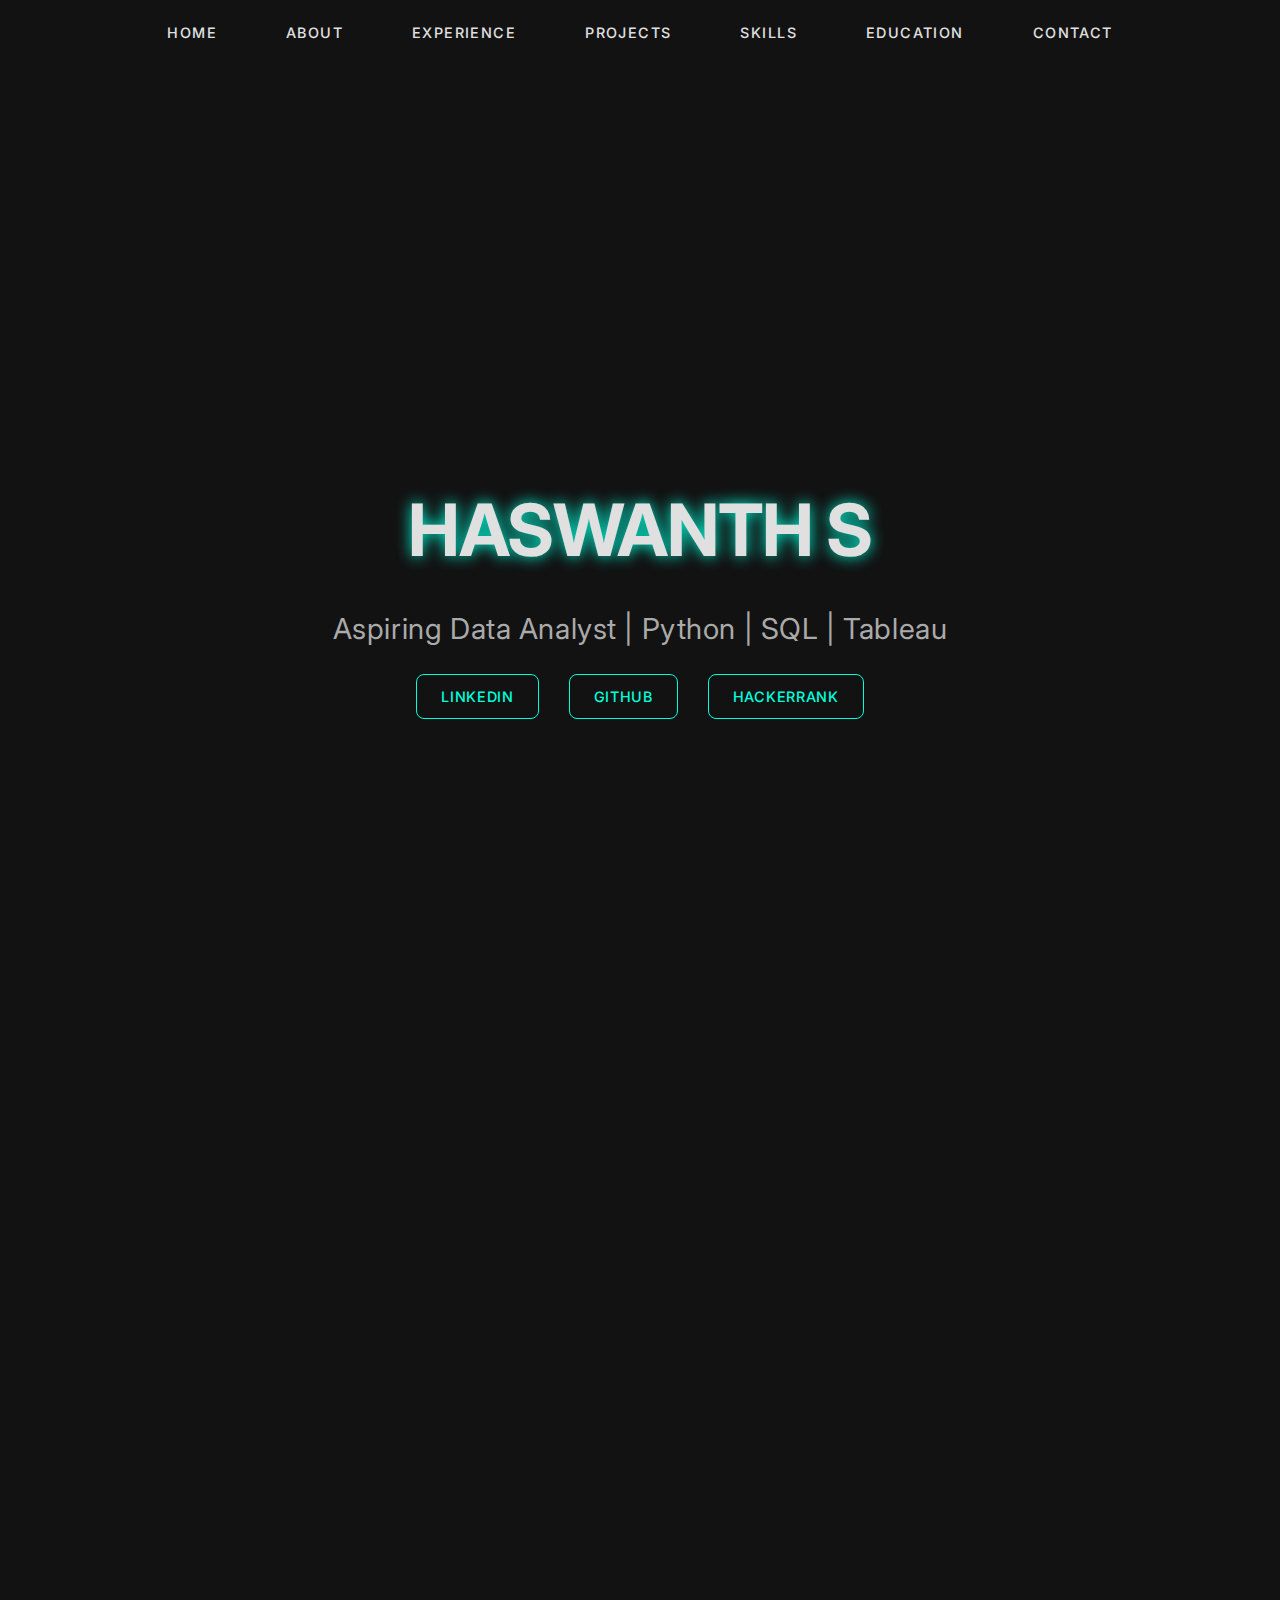
<file: index.html>
<!DOCTYPE html>
<html lang="en">
<head>
    <meta charset="UTF-8">
    <meta name="viewport" content="width=device-width, initial-scale=1.0">
    <title>Haswanth S</title>
    <link rel="stylesheet" href="style.css">
    <link href="https://fonts.googleapis.com/css2?family=Inter:wght@300;400;500;600;700&display=swap" rel="stylesheet">
</head>
<body>
    <div class="background-gradient"></div>
    <div class="content">
        <div class="page-navigation">
            <a href="#home">Home</a>
            <a href="#about">About</a>
            <a href="#experience">Experience</a>
            <a href="#projects">Projects</a>
            <a href="#skills">Skills</a>
            <a href="#education">Education</a>
            <a href="#contact">Contact</a>
        </div>
        
        <div id="home" class="page-section">
            <div class="home-container">
                <h1>HASWANTH S</h1>
                <p>Aspiring Data Analyst | Python | SQL | Tableau</p>
                <div class="profile-links">
                    <a href="https://www.linkedin.com/in/haswanth-s-78117224b/" target="_blank">LinkedIn</a>
                    <a href="https://github.com/Haswanth1234?tab=overview&from=2025-08-01&to=2025-08-08" target="_blank">GitHub</a>
                    <a href="https://www.hackerrank.com/profile/shaswanth358" target="_blank">HackerRank</a>   
                </div>
            </div>
        </div>

        <div id="about" class="page-section">
            <div class="page-container">
                <h2>About Me</h2>
                <div class="card">
                    <p>I am an aspiring Data Analyst with a passion for extracting meaningful insights from complex datasets. My experience with Python, SQL, and Tableau, combined with my academic background in computer applications, has equipped me with the skills to collect, clean, and analyze data effectively. I am eager to contribute to a team that values data-driven decision-making and to continue developing my skills in the field of data analytics.</p>
                </div>
            </div>
        </div>

        <div id="experience" class="page-section">
            <div class="page-container">
                <h2>Experience</h2>
                <div class="experience-container">
                    <div class="card">
                        <h3>Data Science Intern</h3>
                        <p><em>Nxtlogic Software Solutions — May 16, 2025 – June 16, 2025 (1 Month)</em></p>
                        <ul>
                            <li>Gained hands-on experience in data analysis, preprocessing, and visualization.</li>
                            <li>Worked with Python, Pandas, and NumPy for data cleaning and transformation.</li>
                            <li>Developed insights using exploratory data analysis (EDA) techniques.</li>
                            <li>Collaborated on real-world datasets to solve business problems using machine learning models.</li>
                            <li>Improved understanding of data-driven decision-making and model evaluation metrics.</li>
                        </ul>
                    </div>
                    <div class="card">
                        <h3>Besant Technologies - Python Training</h3>
                        <p><em>Jan 2022 – Feb 2022</em></p>
                        <ul>
                            <li>Completed a 6-week intensive training program covering Python fundamentals, Object-Oriented Programming (OOP), and file handling techniques.</li>
                            <li>Developed a basic CRUD (Create, Read, Update, Delete) application using Python to demonstrate data manipulation and storage operations.</li>
                            <li>Practiced real-world coding challenges and improved problem-solving skills through hands-on exercises and mini-projects.</li>
                            <li>Gained familiarity with tools like IDLE, Jupyter Notebook, and VS Code.</li>
                        </ul>
                    </div>
                </div>
            </div>
        </div>

        <div id="projects" class="page-section">
            <div class="page-container">
                <h2>Projects</h2>
                <div class="card">
                    <h3>AI-Based Plant Disease Detection (Team Leader)</h3>
                    <p><em>Jan 2024 to Apr 2024</em></p>
                    <p>Built a Convolutional Neural Network (CNN) model using TensorFlow to classify various plant diseases from leaf images, achieving approximately 85% accuracy. Collected and pre-processed a dataset of over 1,000+ images, applying data augmentation and normalization techniques to improve model performance. The goal is to help farmers identify plant diseases early and accurately.</p>
                </div>
                <div class="card">
                    <h3>Flipkart Review Analyzer</h3>
                    <p><em>July 2025 – November 2025</em></p>
                    <p>Developed an intelligent review analysis system for Flipkart product reviews using Natural Language Processing (NLP) and data visualization techniques. The project automatically processes customer reviews, classifies sentiments (positive, negative, neutral), and extracts key insights such as frequently mentioned pros and cons.</p>
                    <p><strong>Key Contributions / Responsibilities:</strong></p>
                    <ul>
                        <li>Implemented data collection and preprocessing pipeline for large volumes of Flipkart reviews.</li>
                        <li>Applied sentiment analysis models to classify reviews effectively.</li>
                        <li>Designed visual dashboards with graphs and charts for clear representation of customer sentiment.</li>
                        <li>Identified patterns in customer feedback to assist in decision-making for buyers and sellers.</li>
                    </ul>
                    <p><strong>Tools & Technologies:</strong></p>
                    <p>Python, Flask, BeautifulSoup/Scrapy (for scraping), Pandas, NumPy, NLTK / TextBlob / VADER, Matplotlib, Seaborn</p>
                </div>
            </div>
        </div>

        <div id="skills" class="page-section">
            <div class="page-container">
                <h2>Skills</h2>
                <div class="card">
                    <div class="skill-container">
                        <div>
                            <h3>Technical Skills</h3>
                            <ul class="skill-links">
                                <div class="skill-item"><a href="#" target="_blank">HTML, CSS</a></div>
                                <div class="skill-item"><a href="#" target="_blank">Python</a></div>
                                <div class="skill-item"><a href="#" target="_blank">PowerBI</a></div>
                            </ul>
                        </div>
                        <div>
                            <h3>Professional Skills</h3>
                            <ul class="skill-links">
                                <div class="skill-item"><a href="#" target="_blank">MS Office</a></div>
                                <div class="skill-item"><a href="#" target="_blank">Tableau</a></div>
                                <div class="skill-item"><a href="#" target="_blank">MySQL</a></div>
                            </ul>
                        </div>
                    </div>
                </div>
            </div>
        </div>

        <div id="education" class="page-section">
            <div class="page-container">
                <h2>Education</h2>
                <div class="education-container">
                    <div class="card">
                        <h3>Dr MGR Educational and Research Institute of Technology</h3>
                        <p>BCA in Computer Application (2021-2024)</p>
                        <p>CGPA – 7.29</p>
                    </div>
                    <div class="card">
                        <h3>Dr SNS Rajalakshmi Arts and Science of College</h3>
                        <p>MCA in Computer Application (2024-2026)</p>
                        <p>CGPA – 8.5</p>
                    </div>
                </div>
            </div>
        </div>

        <div id="contact" class="page-section">
            <div class="page-container">
                <h2>Contact Me</h2>
                <div class="contact-container">
                    <div class="card contact-info">
                        <ul class="contact-boxes">
                            <li>Email: <a href="mailto:Shaswanth358@gmail.com">Shaswanth358@gmail.com</a></li>
                            <li>Phone: <a href="tel:9629749895">9629749895</a></li>
                            <li>Location: <a href="https://maps.app.goo.gl/smbQjHLLgJBUiwvS7">Coimbatore</a></li>
                            <li class="social-icons">
                                <a href="https://github.com/Haswanth1234?tab=overview&from=2025-08-01&to=2025-08-08">
                                    <svg xmlns="http://www.w3.org/2000/svg" width="24" height="24" fill="currentColor" class="bi bi-github" viewBox="0 0 16 16">
                                        <path d="M8 0C3.58 0 0 3.58 0 8c0 3.54 2.29 6.53 5.47 7.59.4.07.55-.17.55-.38 0-.19-.01-.82-.01-1.49-2.01.37-2.53-.49-2.69-.94-.09-.23-.48-.94-.82-1.13-.28-.15-.68-.52-.01-.53.63-.01 1.08.58 1.23.82.72 1.21 1.87.87 2.33.66.07-.52.28-.87.51-1.07-1.78-.2-3.64-.89-3.64-3.95 0-.87.31-1.59.82-2.15-.08-.2-.36-1.02.08-2.12 0 0 .67-.21 2.2.82.64-.18 1.32-.27 2-.27s1.36.09 2 .27c1.53-1.04 2.2-.82 2.2-.82.44 1.1.16 1.92.08 2.12.51.56.82 1.27.82 2.15 0 3.07-1.87 3.75-3.65 3.95.29.25.54.73.54 1.48 0 1.07-.01 1.93-.01 2.2 0 .21.15.46.55.38A8.01 8.01 0 0 0 16 8c0-4.42-3.58-8-8-8"/>
                                    </svg>
                                </a>
                                <a href="https://www.hackerrank.com/profile/shaswanth358">
                                    <svg width="24px" height="24px" viewBox="0 0 32 32" xmlns="http://www.w3.org/2000/svg">
                                        <path d="M16 0c1.714 0 13 6.516 13.854 8 0.859 1.484 0.859 14.516 0 16 -0.854 1.484 -12.146 8 -13.854 8 -1.714 0 -13 -6.516 -13.854 -8 -0.859 -1.484 -0.859 -14.516 0 -16 0.854 -1.484 12.146 -8 13.854 -8zM16 4c-1.143 0 -9.143 4.344 -9.797 5.344 -0.656 1 -0.656 9.312 0 10.312 0.654 1 8.654 5.344 9.797 5.344 1.143 0 9.143 -4.344 9.797 -5.344 0.656 -1 0.656 -9.312 0 -10.312 -0.654 -1 -8.654 -5.344 -9.797 -5.344zM16 8c-0.571 0 -4.571 2.172 -4.898 2.672 -0.328 0.5 -0.328 4.656 0 5.156 0.327 0.5 4.327 2.672 4.898 2.672 0.571 0 4.571 -2.172 4.898 -2.672 0.328 -0.5 0.328 -4.656 0 -5.156 -0.327 -0.5 -4.327 -2.672 -4.898 -2.672z" fill="#000000"/>
                                    </svg>
                                </a>
                            </li>
                        </ul>
                    </div>
                    <div class="card contact-form-card">
                        <form class="contact-form">
                            <input type="text" name="name" placeholder="Your Name" required>
                            <input type="email" name="email" placeholder="Your Email" required>
                            <textarea name="message" placeholder="Your Message" required></textarea>
                            <button type="submit">Send</button>
                        </form>
                    </div>
                </div>
            </div>
        </div>
    </div>
</body>
</html>
</file>
<file: style.css>
html {
    scroll-behavior: smooth;
}

body, html {
    margin: 0;
    padding: 0;
    font-family: 'Inter', 'Segoe UI', 'Roboto', sans-serif;
    color: #e0e0e0;
    background: #121212;
    height: 100%;
    overflow-y: auto;
    text-align: left;
    line-height: 1.6;
    letter-spacing: 0.01em;
}

.page-navigation {
    text-align: center;
    padding: 20px 0;
    font-weight: 500;
    letter-spacing: 0.05em;
    position: sticky;
    top: 0;
    background: #121212;
    z-index: 1000;
}

.page-navigation a {
    color: #e0e0e0;
    text-decoration: none;
    padding: 12px 24px;
    margin: 0 8px;
    border-radius: 8px;
    transition: all 0.3s ease;
    font-weight: 500;
    text-transform: uppercase;
    letter-spacing: 0.1em;
    font-size: 0.9rem;
}

.page-navigation a:hover {
    background-color: #00ffdd;
    color: #121212;
    text-shadow: 0 0 10px #00ffdd;
    transform: translateY(-2px);
}

.content {
    text-align: center;
}

.page-section {
    padding-top: 60px; /* Add padding to avoid content being hidden by the sticky navigation */
}

.home-container, .page-container {
    display: flex;
    flex-direction: column;
    justify-content: center;
    align-items: center;
    min-height: 100vh;
}

/* Center contact and skills sections in the middle of the page */
#contact .page-container,
#skills .page-container,
#experience .page-container,
#education .page-container {
    justify-content: center;
    align-items: center;
}

.home-container h1 {
    font-size: 4.5rem;
    margin-bottom: 0.5rem;
    text-shadow: 0 0 15px #00ffdd;
    font-weight: 700;
    letter-spacing: -0.02em;
    line-height: 1.1;
    text-align: center;
}

.home-container p {
    font-size: 1.8rem;
    margin-bottom: 2rem;
    color: #aaa;
    font-weight: 400;
    text-align: center;
    letter-spacing: 0.02em;
}

.profile-links a {
    color: #00ffdd;
    text-decoration: none;
    border: 1px solid #00ffdd;
    padding: 0.8rem 1.5rem;
    border-radius: 8px;
    margin: 0 0.8rem;
    transition: all 0.3s ease;
    font-weight: 500;
    letter-spacing: 0.05em;
    text-transform: uppercase;
    font-size: 0.9rem;
}

.profile-links a:hover {
    background: #00ffdd;
    color: #121212;
    box-shadow: 0 0 20px #00ffdd;
    transform: translateY(-3px);
}

.page-container {
    padding: 2rem;
}

.card {
    background: #1e1e1e;
    padding: 2.5rem;
    margin: 0 auto 2rem auto;
    border-radius: 12px;
    border: 1px solid #333;
    width: 80%;
    max-width: 960px;
    text-align: left;
    transition: all 0.3s ease;
    box-shadow: 0 4px 20px rgba(0, 0, 0, 0.3);
}

/* Center cards in contact, skills, experience, and education sections */
#contact .card,
#skills .card,
#experience .card,
#education .card {
    margin: 0 auto 2rem auto;
}

.contact-form-card {
    margin: 0 16px;
}

.card:hover {
    transform: translateY(-5px);
    box-shadow: 0 15px 30px rgba(0, 0, 0, 0.3), 0 0 20px #00ffdd;
}

.card h3 {
    margin-top: 0;
    color: #00ffdd;
    font-weight: 600;
    letter-spacing: 0.05em;
    text-transform: uppercase;
    font-size: 1.4rem;
    margin-bottom: 1.5rem;
}

.card p {
    text-align: justify;
    line-height: 1.7;
    font-size: 1.05rem;
    letter-spacing: 0.01em;
    margin-bottom: 1rem;
}

.contact-container {
    display: flex;
    gap: 2rem;
    justify-content: center;
    align-items: center;
    margin-top: -2rem;
}

.contact-boxes {
    list-style: none;
    padding: 0;
    text-align: left;
    margin-bottom: 2rem;
}

.contact-boxes li {
    display: block;
    margin-bottom: 1.2rem;
    padding: 0;
    border: none;
    color: #e0e0e0;
    border-radius: 0;
    transition: none;
    font-weight: 400;
}

.contact-boxes li:hover {
    background: none;
    color: #e0e0e0;
    box-shadow: none;
    transform: none;
}

.contact-boxes li a {
    color: #e0e0e0;
    text-decoration: none;
    display: flex;
    align-items: center;
    font-weight: 500;
    letter-spacing: 0.02em;
}

.contact-boxes li a svg {
    width: 24px;
    height: 24px;
    margin-right: 0.8rem;
    fill: currentColor;
    transition: fill 0.3s ease;
}

.contact-boxes li:hover a {
    color: #00ffdd;
}

.contact-boxes li:hover a svg {
    fill: #00ffdd;
}

.social-icons {
    display: flex;
    gap: 1rem;
    margin-bottom: 1rem;
}

.contact-form input, .contact-form textarea {
    width: 100%;
    padding: 1.2rem;
    margin-bottom: 1.2rem;
    border: 1px solid #333;
    background-color: #121212;
    color: #e0e0e0;
    border-radius: 8px;
    box-sizing: border-box;
    font-family: inherit;
    font-size: 1rem;
    letter-spacing: 0.02em;
    transition: border-color 0.3s ease;
}

.contact-form input:focus, .contact-form textarea:focus {
    outline: none;
    border-color: #00ffdd;
    box-shadow: 0 0 10px rgba(0, 255, 221, 0.3);
}

.contact-form button {
    display: block;
    width: 100%;
    padding: 1.2rem;
    border: 1px solid #00ffdd;
    background-color: transparent;
    color: #00ffdd;
    border-radius: 8px;
    cursor: pointer;
    transition: all 0.3s ease;
    font-family: inherit;
    font-weight: 600;
    font-size: 1rem;
    text-transform: uppercase;
    letter-spacing: 0.1em;
}

.contact-form button:hover {
    background-color: #00ffdd;
    color: #121212;
    transform: translateY(-2px);
    box-shadow: 0 5px 15px rgba(0, 255, 221, 0.3);
}

#about .card p {
    font-size: 1.15rem;
    line-height: 1.8;
}

.skill-container {
    display: flex;
    gap: 2rem;
    justify-content: center;
    align-items: center;
    margin-top: -1rem;
}

.skill-links {
    list-style: none;
    padding: 0;
    text-align: center;
}

.skill-item {
    margin-bottom: 1.2rem;
}

.skill-item a {
    display: block;
    padding: 1rem 1rem;
    border: 1px solid #00ffdd;
    color: #00ffdd;
    text-decoration: none;
    border-radius: 5px;
    transition: all 0.3s ease;
    font-weight: 500;
    letter-spacing: 0.05em;
    text-transform: uppercase;
    font-size: 0.9rem;
}

.skill-item a:hover {
    background: #00ffdd;
    color: #121212;
    box-shadow: 0 0 20px #00ffdd;
    transform: translateY(-3px);
}

.skill-topic {
    padding: 1rem;
    margin-bottom: 1rem;
    border-radius: 8px;
    transition: all 0.3s ease;
}

.skill-topic:hover {
    border-color: #00ffdd;
    box-shadow: 0 0 10px rgba(0, 255, 221, 0.3);
}

.experience-container, .education-container {
    display: flex;
    gap: 2rem;
    padding: 2rem;
    padding-bottom: 4rem;
    justify-content: center;
    align-items: center;
}

h1, h2, h3 {
    text-transform: uppercase;
    text-shadow: 0 0 15px #00ffdd;
    font-weight: 700;
    letter-spacing: 0.05em;
}

@keyframes text-flicker {
    0% { text-shadow: 0 0 15px #00ffdd; }
    50% { text-shadow: 0 0 25px #00ffdd; }
    100% { text-shadow: 0 0 15px #00ffdd; }
}

.animated-text {
    animation: text-flicker 2s infinite;
}

h1 {
    font-size: 2.5rem;
    margin-bottom: 1.5rem;
}

h2 {
    font-size: 2rem;
    margin-bottom: 2.5rem;
}

h3 {
    font-size: 1.5rem;
    margin-bottom: 1rem;
    animation: text-flicker 2s infinite;
}

.content {
    animation: fadeIn 0.3s ease-in-out;
}

@keyframes fadeIn {
    from {
        opacity: 0;
        transform: translateY(20px);
    }
    to {
        opacity: 1;
        transform: translateY(0);
    }
}

/* Media Queries for Responsiveness */

@media (max-width: 768px) {
    .home-container h1 {
        font-size: 3rem;
        letter-spacing: -0.01em;
    }

    .home-container p {
        font-size: 1.5rem;
    }

    .page-navigation a {
        padding: 10px 15px;
        margin: 0 5px;
        font-size: 0.8rem;
    }

    .page-container {
        padding: 1rem;
    }

    .card {
        width: 90%;
        padding: 2rem;
    }

    .experience-container, .education-container, .contact-container {
        flex-direction: column;
        padding: 1rem;
        padding-bottom: 2rem;
    }

    h1 {
        font-size: 2rem;
    }

    h2 {
        font-size: 2rem;
    }

    h3 {
        font-size: 1.3rem;
    }
}

@media (max-width: 480px) {
    .home-container h1 {
        font-size: 2.5rem;
    }

    .home-container p {
        font-size: 1.2rem;
    }

    .page-navigation {
        display: flex;
        flex-direction: column;
        align-items: center;
    }

    .page-navigation a {
        display: block;
        width: 100%;
        margin: 5px 0;
        border-bottom: 1px solid #333;
    }

    .profile-links a {
        display: block;
        margin: 0.5rem 0;
    }

    .contact-boxes li {
        display: block;
        margin: 0.5rem 0;
    }

    .skill-links li {
        display: block;
        margin: 0.5rem 0;
    }

    .card {
        padding: 1.5rem;
    }

    h1 {
        font-size: 1.8rem;
    }

    h2 {
        font-size: 1.4rem;
    }

    h3 {
        font-size: 1.2rem;
    }
}

p {
    text-align: justify;
    margin-bottom: 1rem;
}
</file>
<file: Portfolio/static/style.css>
html {
    scroll-behavior: smooth;
}

body, html {
    margin: 0;
    padding: 0;
    font-family: 'Inter', 'Segoe UI', 'Roboto', sans-serif;
    color: #e0e0e0;
    background: #121212;
    height: 100%;
    overflow-y: auto;
    text-align: left;
    line-height: 1.6;
    letter-spacing: 0.01em;
}

.page-navigation {
    text-align: center;
    padding: 20px 0;
    font-weight: 500;
    letter-spacing: 0.05em;
    position: sticky;
    top: 0;
    background: #121212;
    z-index: 1000;
}

.page-navigation a {
    color: #e0e0e0;
    text-decoration: none;
    padding: 12px 24px;
    margin: 0 8px;
    border-radius: 8px;
    transition: all 0.3s ease;
    font-weight: 500;
    text-transform: uppercase;
    letter-spacing: 0.1em;
    font-size: 0.9rem;
}

.page-navigation a:hover {
    background-color: #00ffdd;
    color: #121212;
    text-shadow: 0 0 10px #00ffdd;
    transform: translateY(-2px);
}

.content {
    text-align: center;
}

.page-section {
    padding-top: 60px; /* Add padding to avoid content being hidden by the sticky navigation */
}

.home-container, .page-container {
    display: flex;
    flex-direction: column;
    justify-content: center;
    align-items: center;
    min-height: 100vh;
}

/* Center contact and skills sections in the middle of the page */
#contact .page-container,
#skills .page-container,
#experience .page-container,
#education .page-container {
    justify-content: center;
    align-items: center;
}

.home-container h1 {
    font-size: 4.5rem;
    margin-bottom: 0.5rem;
    text-shadow: 0 0 15px #00ffdd;
    font-weight: 700;
    letter-spacing: -0.02em;
    line-height: 1.1;
    text-align: center;
}

.home-container p {
    font-size: 1.8rem;
    margin-bottom: 2rem;
    color: #aaa;
    font-weight: 400;
    text-align: center;
    letter-spacing: 0.02em;
}

.profile-links a {
    color: #00ffdd;
    text-decoration: none;
    border: 1px solid #00ffdd;
    padding: 0.8rem 1.5rem;
    border-radius: 8px;
    margin: 0 0.8rem;
    transition: all 0.3s ease;
    font-weight: 500;
    letter-spacing: 0.05em;
    text-transform: uppercase;
    font-size: 0.9rem;
}

.profile-links a:hover {
    background: #00ffdd;
    color: #121212;
    box-shadow: 0 0 20px #00ffdd;
    transform: translateY(-3px);
}

.page-container {
    padding: 2rem;
}

.card {
    background: #1e1e1e;
    padding: 2.5rem;
    margin: 0 auto 2rem auto;
    border-radius: 12px;
    border: 1px solid #333;
    width: 80%;
    max-width: 960px;
    text-align: left;
    transition: all 0.3s ease;
    box-shadow: 0 4px 20px rgba(0, 0, 0, 0.3);
}

/* Center cards in contact, skills, experience, and education sections */
#contact .card,
#skills .card,
#experience .card,
#education .card {
    margin: 0 auto 2rem auto;
}

.contact-form-card {
    margin: 0 16px;
}

.card:hover {
    transform: translateY(-5px);
    box-shadow: 0 15px 30px rgba(0, 0, 0, 0.3), 0 0 20px #00ffdd;
}

.card h3 {
    margin-top: 0;
    color: #00ffdd;
    font-weight: 600;
    letter-spacing: 0.05em;
    text-transform: uppercase;
    font-size: 1.4rem;
    margin-bottom: 1.5rem;
}

.card p {
    text-align: justify;
    line-height: 1.7;
    font-size: 1.05rem;
    letter-spacing: 0.01em;
    margin-bottom: 1rem;
}

.contact-container {
    display: flex;
    gap: 2rem;
    justify-content: center;
    align-items: center;
    margin-top: -2rem;
}

.contact-boxes {
    list-style: none;
    padding: 0;
    text-align: left;
    margin-bottom: 2rem;
}

.contact-boxes li {
    display: block;
    margin-bottom: 1.2rem;
    padding: 0;
    border: none;
    color: #e0e0e0;
    border-radius: 0;
    transition: none;
    font-weight: 400;
}

.contact-boxes li:hover {
    background: none;
    color: #e0e0e0;
    box-shadow: none;
    transform: none;
}

.contact-boxes li a {
    color: #e0e0e0;
    text-decoration: none;
    display: flex;
    align-items: center;
    font-weight: 500;
    letter-spacing: 0.02em;
}

.contact-boxes li a svg {
    width: 24px;
    height: 24px;
    margin-right: 0.8rem;
    fill: currentColor;
    transition: fill 0.3s ease;
}

.contact-boxes li:hover a {
    color: #00ffdd;
}

.contact-boxes li:hover a svg {
    fill: #00ffdd;
}

.social-icons {
    display: flex;
    gap: 1rem;
    margin-bottom: 1rem;
}

.contact-form input, .contact-form textarea {
    width: 100%;
    padding: 1.2rem;
    margin-bottom: 1.2rem;
    border: 1px solid #333;
    background-color: #121212;
    color: #e0e0e0;
    border-radius: 8px;
    box-sizing: border-box;
    font-family: inherit;
    font-size: 1rem;
    letter-spacing: 0.02em;
    transition: border-color 0.3s ease;
}

.contact-form input:focus, .contact-form textarea:focus {
    outline: none;
    border-color: #00ffdd;
    box-shadow: 0 0 10px rgba(0, 255, 221, 0.3);
}

.contact-form button {
    display: block;
    width: 100%;
    padding: 1.2rem;
    border: 1px solid #00ffdd;
    background-color: transparent;
    color: #00ffdd;
    border-radius: 8px;
    cursor: pointer;
    transition: all 0.3s ease;
    font-family: inherit;
    font-weight: 600;
    font-size: 1rem;
    text-transform: uppercase;
    letter-spacing: 0.1em;
}

.contact-form button:hover {
    background-color: #00ffdd;
    color: #121212;
    transform: translateY(-2px);
    box-shadow: 0 5px 15px rgba(0, 255, 221, 0.3);
}

#about .card p {
    font-size: 1.15rem;
    line-height: 1.8;
}

.skill-container {
    display: flex;
    gap: 2rem;
    justify-content: center;
    align-items: center;
    margin-top: -1rem;
}

.skill-links {
    list-style: none;
    padding: 0;
    text-align: center;
}

.skill-item {
    margin-bottom: 1.2rem;
}

.skill-item a {
    display: block;
    padding: 1rem 1rem;
    border: 1px solid #00ffdd;
    color: #00ffdd;
    text-decoration: none;
    border-radius: 5px;
    transition: all 0.3s ease;
    font-weight: 500;
    letter-spacing: 0.05em;
    text-transform: uppercase;
    font-size: 0.9rem;
}

.skill-item a:hover {
    background: #00ffdd;
    color: #121212;
    box-shadow: 0 0 20px #00ffdd;
    transform: translateY(-3px);
}

.experience-container, .education-container {
    display: flex;
    gap: 2rem;
    padding: 2rem;
    padding-bottom: 4rem;
    justify-content: center;
    align-items: center;
}

h1, h2, h3 {
    text-transform: uppercase;
    text-shadow: 0 0 15px #00ffdd;
    font-weight: 700;
    letter-spacing: 0.05em;
}

h1 {
    font-size: 2.5rem;
    margin-bottom: 1.5rem;
}

h2 {
    font-size: 2rem;
    margin-bottom: 2.5rem;
}

h3 {
    font-size: 1.5rem;
    margin-bottom: 1rem;
}

.content {
    animation: fadeIn 0.3s ease-in-out;
}

@keyframes fadeIn {
    from {
        opacity: 0;
        transform: translateY(20px);
    }
    to {
        opacity: 1;
        transform: translateY(0);
    }
}

/* Media Queries for Responsiveness */

@media (max-width: 768px) {
    .home-container h1 {
        font-size: 3rem;
        letter-spacing: -0.01em;
    }

    .home-container p {
        font-size: 1.5rem;
    }

    .page-navigation a {
        padding: 10px 15px;
        margin: 0 5px;
        font-size: 0.8rem;
    }

    .page-container {
        padding: 1rem;
    }

    .card {
        width: 90%;
        padding: 2rem;
    }

    .experience-container, .education-container, .contact-container {
        flex-direction: column;
        padding: 1rem;
        padding-bottom: 2rem;
    }

    h1 {
        font-size: 2rem;
    }

    h2 {
        font-size: 2rem;
    }

    h3 {
        font-size: 1.3rem;
    }
}

@media (max-width: 480px) {
    .home-container h1 {
        font-size: 2.5rem;
    }

    .home-container p {
        font-size: 1.2rem;
    }

    .page-navigation {
        display: flex;
        flex-direction: column;
        align-items: center;
    }

    .page-navigation a {
        display: block;
        width: 100%;
        margin: 5px 0;
        border-bottom: 1px solid #333;
    }

    .profile-links a {
        display: block;
        margin: 0.5rem 0;
    }

    .contact-boxes li {
        display: block;
        margin: 0.5rem 0;
    }

    .skill-links li {
        display: block;
        margin: 0.5rem 0;
    }

    .card {
        padding: 1.5rem;
    }

    h1 {
        font-size: 1.8rem;
    }

    h2 {
        font-size: 1.4rem;
    }

    h3 {
        font-size: 1.2rem;
    }
}

p {
    text-align: justify;
    margin-bottom: 1rem;
}
</file>
